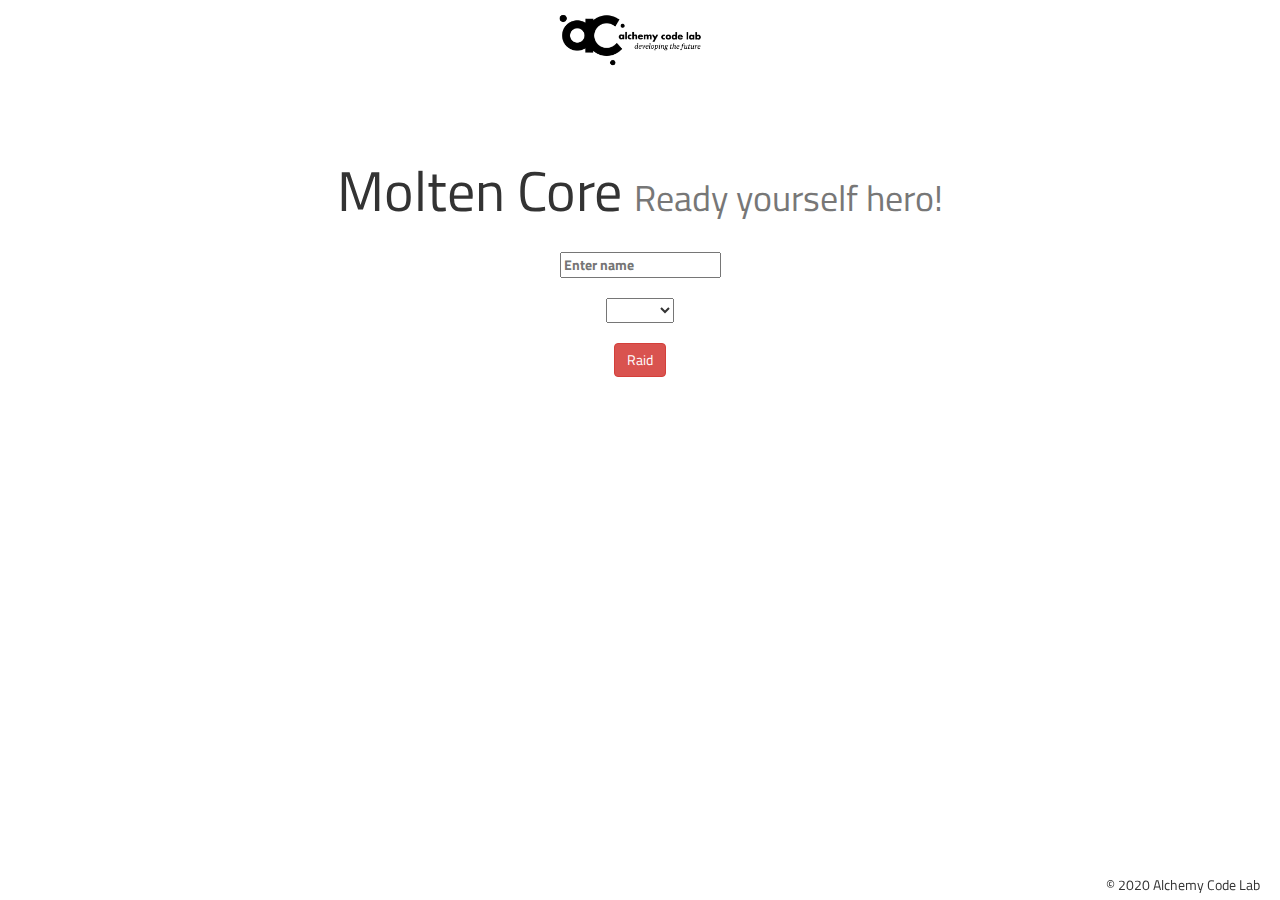
<file: index.html>
<!DOCTYPE html>
<html lang="en">

<head>
    <meta charset="UTF-8">
    <meta name="viewport" content="width=device-width, initial-scale=1.0">
    <meta http-equiv="X-UA-Compatible" content="ie=edge">
    <link href="https://fonts.googleapis.com/css2?family=Titillium+Web:wght@300&display=swap" rel="stylesheet">
    <link href="styles/bootstrap.css"    rel="stylesheet" type="text/css">
    <link rel="stylesheet" href="styles/style.css">
    <link rel="stylesheet" href="styles/home.css">
    <title>Document</title>
</head>
<body>
    <header>
        <div class="gutter-right logo">
            <img src="assets/big-logo.png"/>
        </div>
    </header>
    <main>
        <section class="main-section">
            <form>
                <label>
                    <h1 class="title">Molten Core
                        <small>Ready yourself hero!</small>
                    </h1>
                    <input type="text" name="name" placeholder="Enter name">
                </label>
                <label>
                    <select name="class">
                        <option value="" ></option>
                        <option value="warrior">Warrior</option>
                        <option value="mage">Mage</option>
                        <option value="priest">Priest</option>
                        <option value="druid">Druid</option>
                    </select>
                </label>
                <div class="center">
                    <button type="submit" class="btn btn-danger .center">Raid</button>
                </div>
            </form>
        </section>
    </main>
    <footer>
        <div class="copy gutter-right">&copy; 2020 Alchemy Code Lab</div>
    </footer>

    <script type="module" src="app.js"></script>
</body>

</html>
</file>
<file: styles/style.css>
body {
    --color1: #ffffff;
    --color2: #ffffff;
    --color3: #ffffff;
    --color4: #ffffff;
    --color5: #ffffff;

    /* https://coolors.co/generate and click export -> scss to get the colors to copy and paste below*/
    /* --color1: hsla(349, 69%, 76%, 1);
    --color2: hsla(207, 67%, 44%, 1);
    --color3: hsla(200, 61%, 56%, 1);
    --color4: hsla(187, 41%, 94%, 1);
    --color5: hsla(170, 28%, 95%, 1); */

    /* --color1: hsla(45, 86%, 83%, 1);
    --color2: hsla(135, 65%, 98%, 1);
    --color3: hsla(315, 37%, 86%, 1);
    --color4: hsla(45, 73%, 98%, 1);
    --color5: hsla(224, 40%, 79%, 1); */
    
    --header-height: 80px;
    --shadow: 0px 10px 20px -12px rgba(0,0,0,0.45);
    --gutter: 30px;
    --footer-height: 25px;
    
    font-family: 'Titillium Web', sans-serif;
    background-color: var(--color2);
}

.center {
    display: flex;
    justify-content: center;
}

.title {
    font-size: 4em;
    margin-bottom: 30px;
}

label {
    display: block;
    margin: 20px;
    text-align: center;
    
}

main {
    display: flex;
    flex-direction: column;
    justify-content: center;
    align-items: center;
    margin-bottom: calc(var(--footer-height));
}

section {
    display: none;
    width: 1000px;
    max-width: 80%;
    display: flex;
    flex-direction: column;
    justify-content: center;
    align-items: center;
    padding-top: var(--gutter);
    padding-bottom: var(--gutter);
    margin-top: var(--gutter);
    margin-bottom: var(--gutter);
}

header {   
    display: flex;
    justify-content: center;
    height: var(--header-height);
}

footer {
    display: flex;
    justify-content: flex-end;
    background-color: var(--color3);
    box-shadow: var(--shadow);
}


h2 {
    font-size: 1.8rem;
    font-weight: bold;
}

.gutter-right {
    margin-right: 20px;
}

.main-logo {
    animation: pulse 5s infinite ease-in-out;
}

header img {
    height: var(--header-height);
}



content {
    width: 80%;
}

p {
    margin: var(--gutter);
}
  
footer {
    position: fixed;
    width: 100%;
    bottom: 0;
    height: var(--footer-height);
    display: flex;
    justify-content: flex-end;
    background-color: var(--color3);
    box-shadow: var(--shadow);
}
  
  @keyframes pulse {
    20% {
      transform: rotate3d(-10, -10, -10, 50deg) scale(1.2);
    }

    40% {
        transform: rotate3d(10, 10, -10, 50deg) scale(1);
    }

    60% {
        transform: rotate3d(-10, 10, 10, 50deg) scale(1.2);
      }

    80% {
        transform: rotate3d(10, 10, 10, 50deg) scale(1);
    }

  }
</file>
<file: styles/home.css>
/* add home page styles here */
</file>
